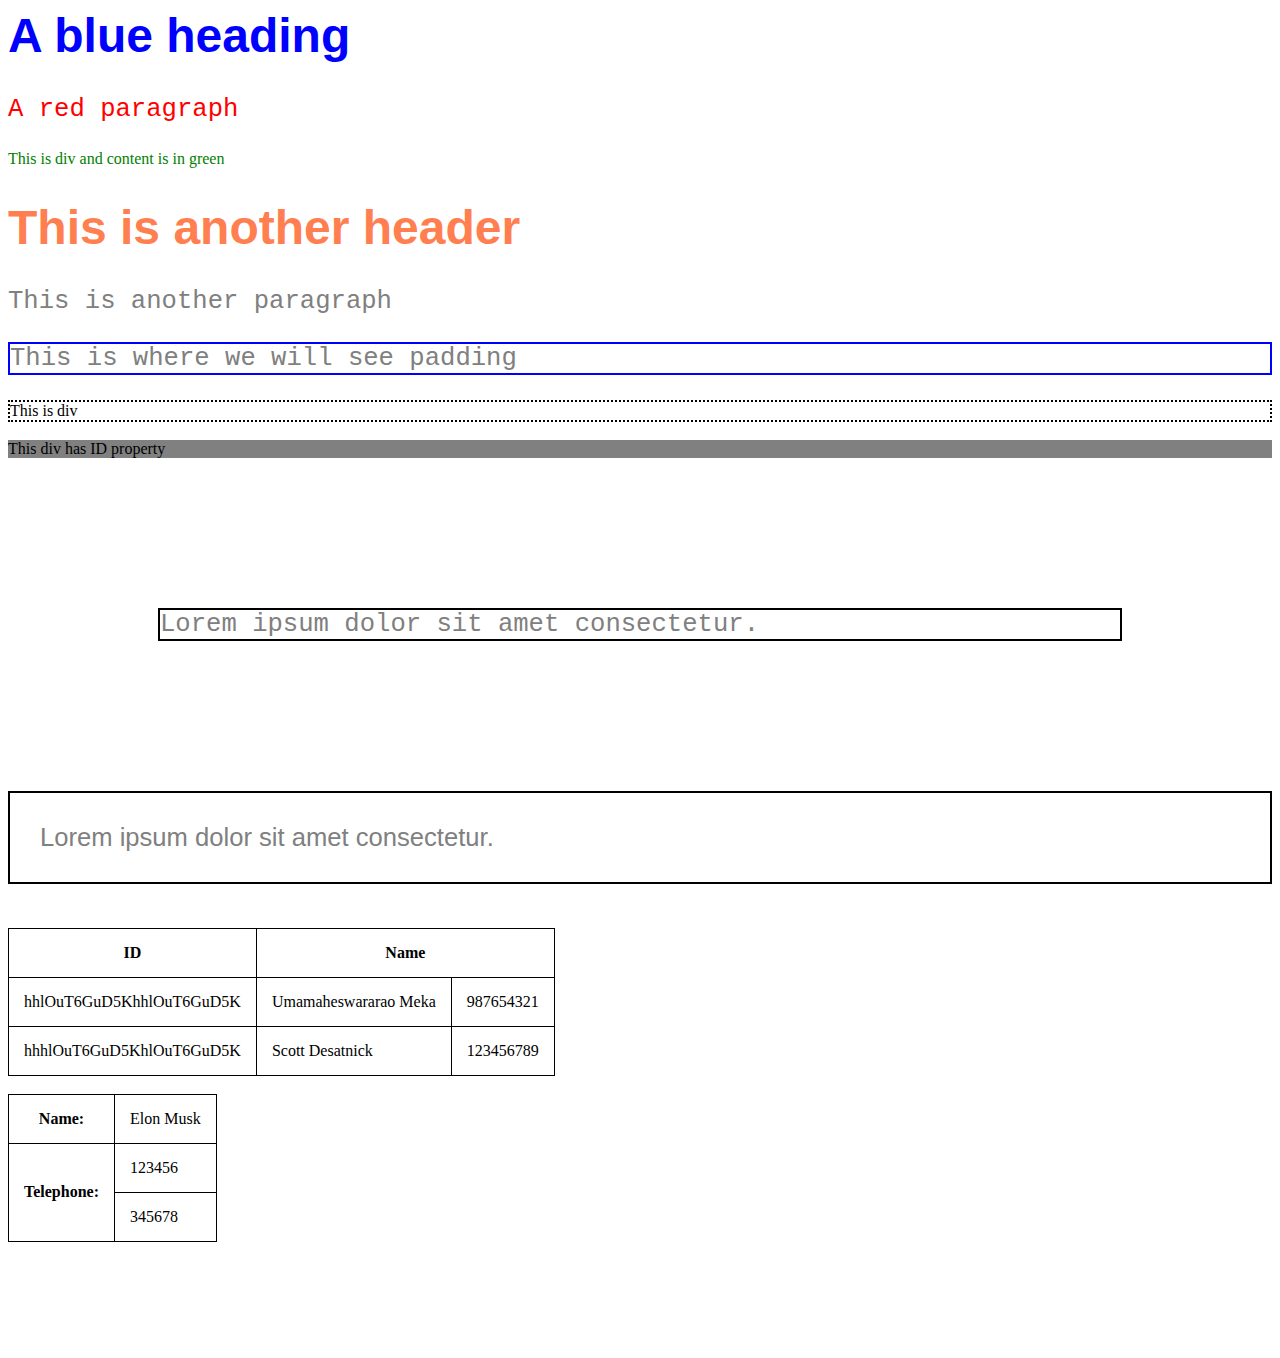
<file: 2.html-css/index.html>
<html>
    <head>
        <title>HTML using CSS</title>
        <link href="../styles.css" rel="stylesheet">
        <style>
            h1 {
                color: coral;
                font-family: Verdana, Geneva, Tahoma, sans-serif;
                font-size: 300%
            }
            p {
                color: gray;
                font-family: 'Courier New', Courier, monospace;
                font-size: 160%;
               
            }
            .para {
                border: 2px solid black;
            }
            .para {
                border: 2px solid red;
            }
            .para {
                border: 2px solid blue;
            }
            .divStudent {
                border : 2px dotted black;
            }

            #div-section {
                background-color: gray;
            }

            .para-padding{
                font-family: Verdana, Geneva, Tahoma, sans-serif;
                border: 2px solid black;
                padding: 30px;
               
            }
            .para-margin {
                border: 2px solid black;
                margin: 150px;
               
            }

            table, tr, th, td {
                border : 1px solid black;
                border-collapse: collapse
            }

            th, td {
                padding: 15px;
            }

            th {
                
            }
        </style>
        
    </head>
    <body>
        <h1 style="color: blue;">A blue heading</h1>
        <p style="color: red;">A red paragraph</p>
        <div style="color: green;">
            This is div and content is in green
        </div>
        <h1>This is another header</h1>
        <p>This is another paragraph</p>
        <p class="para">This is where we will see padding</p>
        <div class="divStudent">
            This is div
        </div>
        <br>
        <div id="div-section"> 
            This div has ID property
        </div>
        <div>
            <p class="para-margin">Lorem ipsum dolor sit amet consectetur.</p>
            <p class="para-padding">Lorem ipsum dolor sit amet consectetur.</p>
        </div>
        <br>
        <table>
            <thead>
                <tr>
                    <th>ID</th>
                    <th colspan="2">Name</th>
                </tr>
            </thead>
            <tbody>
                <tr>
                    <td>hhlOuT6GuD5KhhlOuT6GuD5K</td>
                    <td>Umamaheswararao Meka</td>
                    <td>987654321</td>
                </tr>
                <tr>
                    <td>hhhlOuT6GuD5KhlOuT6GuD5K</td>
                    <td>Scott Desatnick</td>
                    <td>123456789</td>
                </tr>                
            </tbody>
        </table>
        <br>
        <table>
            <tr>
                <th>Name:</th>
                <td>Elon Musk</td>
            </tr>
            <tr>
                <th rowspan="2">Telephone:</th>
                <td>123456</td>
            </tr>
            <tr>
                <td>345678</td>
            </tr>
        </table>
        <br><br><br>
        <br><br><br>
    </body>
</html>
</file>
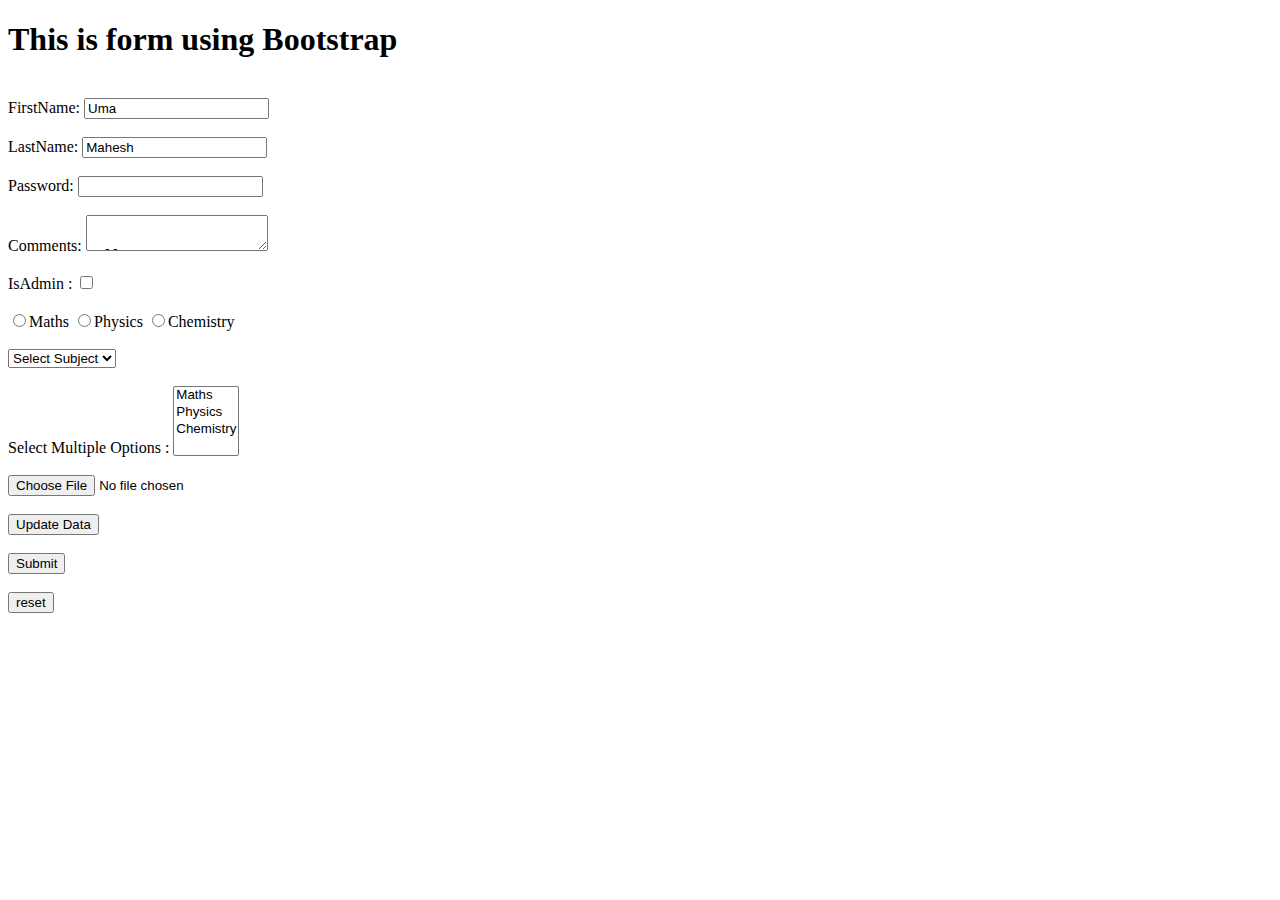
<file: 3.html-forms/index.html>
<!DOCTYPE html>
<html lang="en">
<head>
    <meta name="viewport" content="width=device-width, initial-scale=1.0">
    <title>HTML Forms</title>
    <link href="https://cdn.jsdelivr.net/npm/bootstrap@5.0.0-beta1/dist/css/bootstrap.min.css" rel="stylesheet" integrity="sha384-giJF6kkoqNQ00vy+HMDP7azOuL0xtbfIcaT9wjKHr8RbDVddVHyTfAAsrekwKmP1" crossorigin="anonymous">
</head>
<body>
    <div class="container">
        <h1>This is form using Bootstrap</h1><br>
        <form>
            <label>FirstName:</label> <input type="text" name="fname" value="Uma" class="form-control"><br><br>
            LastName: <input type="text" name="lname" value="Mahesh" class="form-control"><br><br>
            Password: <input type="password" name="pwd" class="form-control"><br><br>
            Comments: <textarea row="10" col="50" name="comments" class="form-control"> 
                        Hello
                      </textarea><br><br>
            IsAdmin : <input type="checkbox" name="Maths" value="Maths"><br><br>
            <input type="radio" name="subject" value="Maths">Maths
            <input type="radio" name="subject" value="Physics">Physics
            <input type="radio" name="subject" value="Chemistry">Chemistry <br><br>
            <select name="dropdown" class="form-control">
                <option value="">Select Subject</option>
                <option value="Maths" >Maths</option>
                <option value="Physics" >Physics</option>
                <option value="Chemistry">Chemistry</option>
            </select> <br><br>
            Select Multiple Options :
            <select name="dropdown" multiple class="form-control">
                <option value="Maths" >Maths</option>
                <option value="Physics" >Physics</option>
                <option value="Chemistry" >Chemistry</option>
            </select><br><br>
            <input type="file" name="upload" accept="image" class="form-control"><br><br>
            <input type="button" class="btn btn-primary" name="updateData" value="Update Data"><br><br>
            <input type="submit" class="btn btn-success" name="Submit" value="Submit"><br><br>
            <input type="reset"  class="btn btn-warning" name="reset" value="reset"><br><br>
            <input type="hidden" name="page" value="100">
        </form>
    </div>
    <br><br><br>
    <script src="https://cdn.jsdelivr.net/npm/bootstrap@5.0.0-beta1/dist/js/bootstrap.bundle.min.js" integrity="sha384-ygbV9kiqUc6oa4msXn9868pTtWMgiQaeYH7/t7LECLbyPA2x65Kgf80OJFdroafW" crossorigin="anonymous"></script>
</body>
</html>
</file>
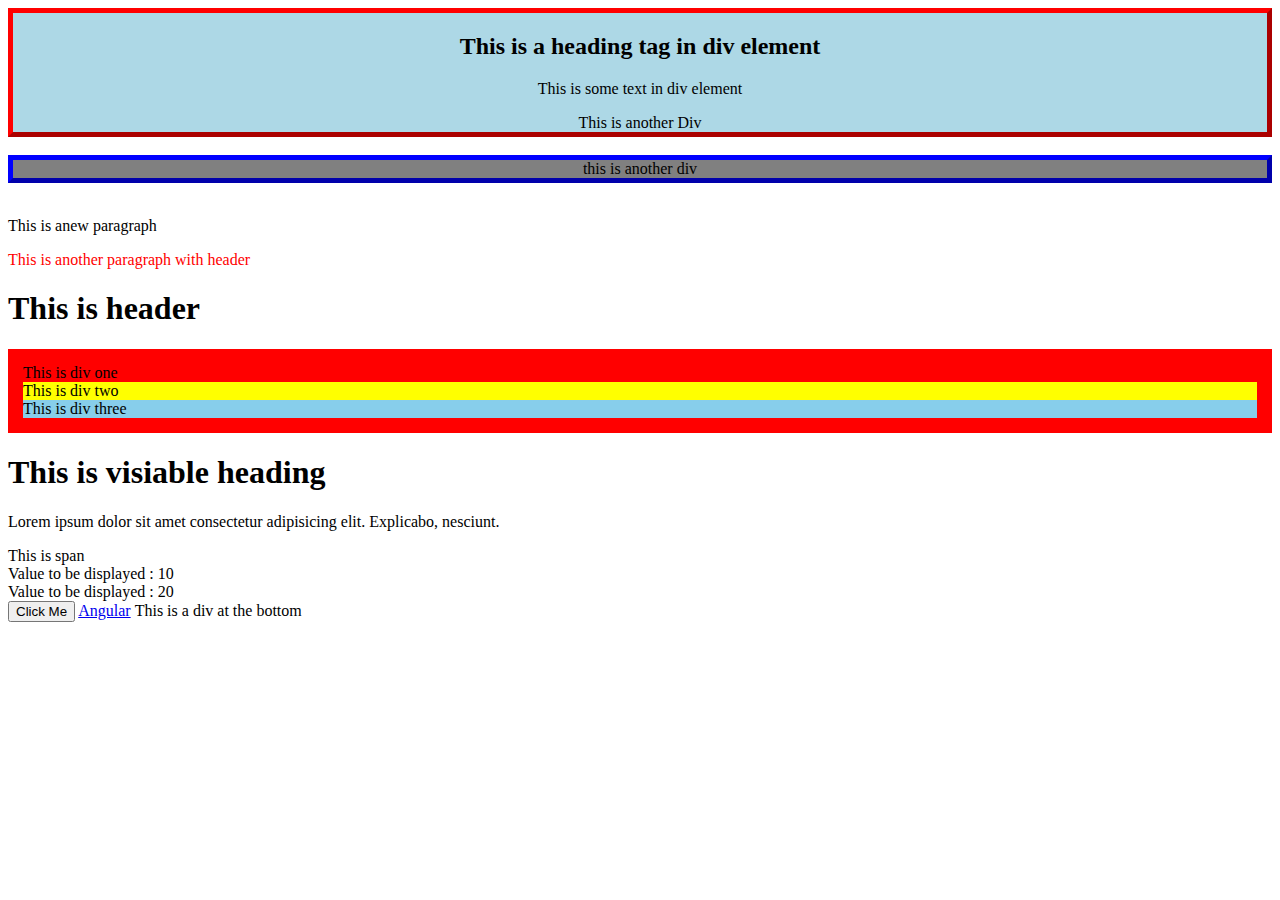
<file: 4.block-level-Inline/index.html>
<!DOCTYPE html>
<html lang="en">
<head>
    <meta charset="UTF-8">
    <meta name="viewport" content="width=device-width, initial-scale=1.0">
    <title>Block Level and Inline Elements</title>
    <style>
        .myDiv {
            border: 5px outset red;
            background-color: lightblue;
            text-align: center;
        }
        .div2 {
            border: 5px outset blue;
            background-color: gray;;
            text-align: center; 
        }
    </style>
</head>
<body>
    <div class="myDiv">
        <h2>This is a heading tag in div element</h2>
        <p>This is some text in div element</p>
        <div>This is another Div</div>
    </div>
    <br>
    <div class="div2">
        this is another div
    </div>
    <br>
    <p>
        This is anew paragraph
    </p>
    <p style="color: red;">
        This is another paragraph with header
        <h1>This is header</h1>
    </p>
    <div style="background-color: red; padding: 15px;">
        This is div one
        <div style="background-color: yellow;">
            This is div two
        </div>
        <div style="background-color: skyblue;">
            This is div three
        </div>
    </div>
    <div>
        <h1>This is visiable heading</h1>
        <h1 style="display:none;">This is hidden heading</h1>
        <p>
            Lorem ipsum dolor sit amet consectetur adipisicing elit. Explicabo, nesciunt.
        </p>
    </div>
    <span>This is span</span>
    <label style="display: block;">Value to be displayed : 10</label>
    <span style="display: block;"> Value to be displayed : 20</span>
    <button class="btn btn-primary">Click Me</button>
    <a href="https://angular.io/">Angular</a>
    <div style="display: inline;">
        This is a div at the bottom
    </div>
    <br><br>
</body>
</html>
</file>
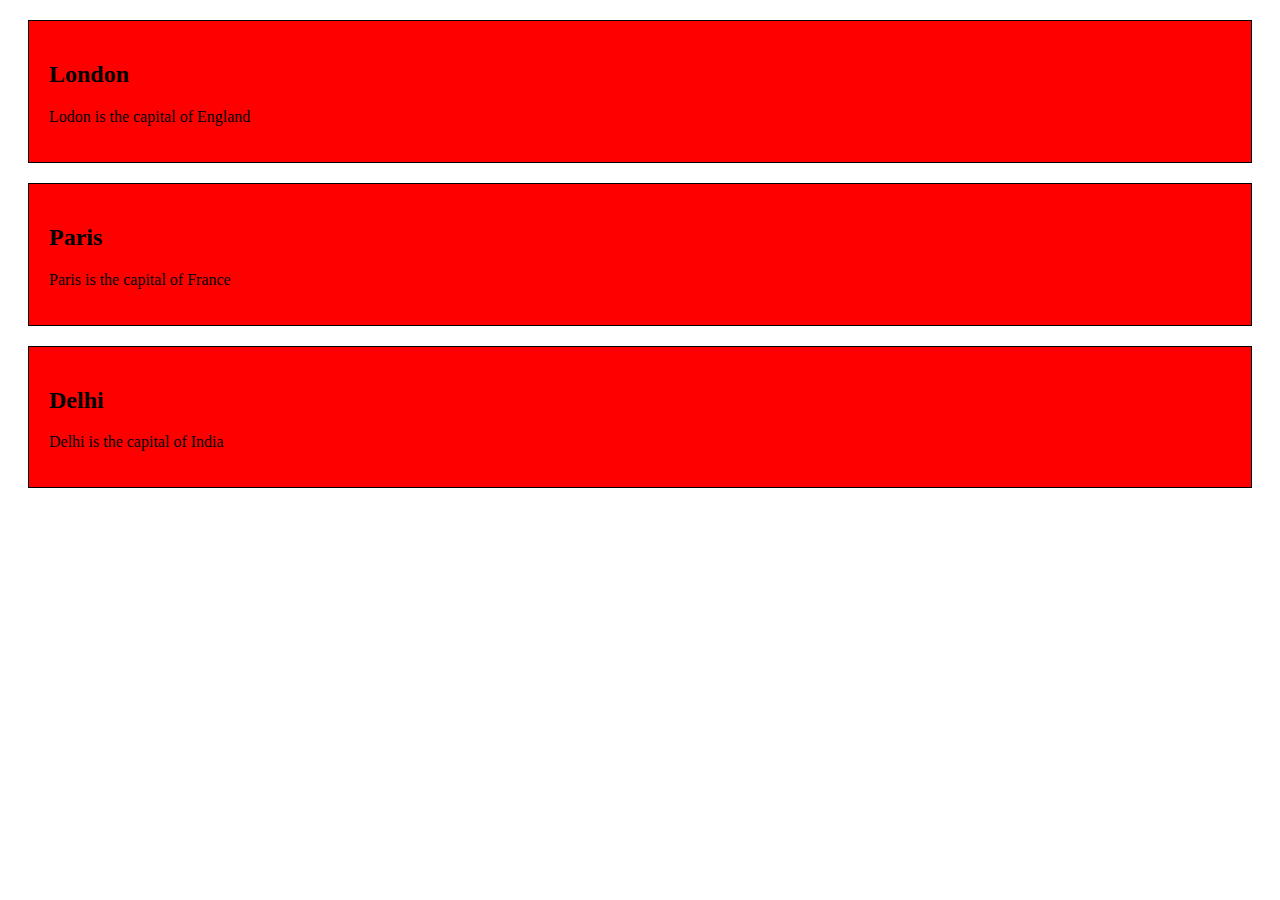
<file: 6.html-class/index.html>
<!DOCTYPE html>
<html lang="en">
<head>
    <meta charset="UTF-8">

    <title>HTML Class</title>
    <style>
        .city {
            background-color: red;
            padding: 20px;
            border:1px solid black;
            margin: 20px;
        }
    </style>
</head>
<body>
    <div class="city">
        <h2>London</h2>
        <p>Lodon is the capital of England</p>
    </div>
    <div class="city">
        <h2>Paris</h2>
        <p>Paris is the capital of France</p>
    </div>
    <div class="city">
        <h2>Delhi</h2>
        <p>Delhi is the capital of India</p>
    </div>
</body>
</html>
</file>
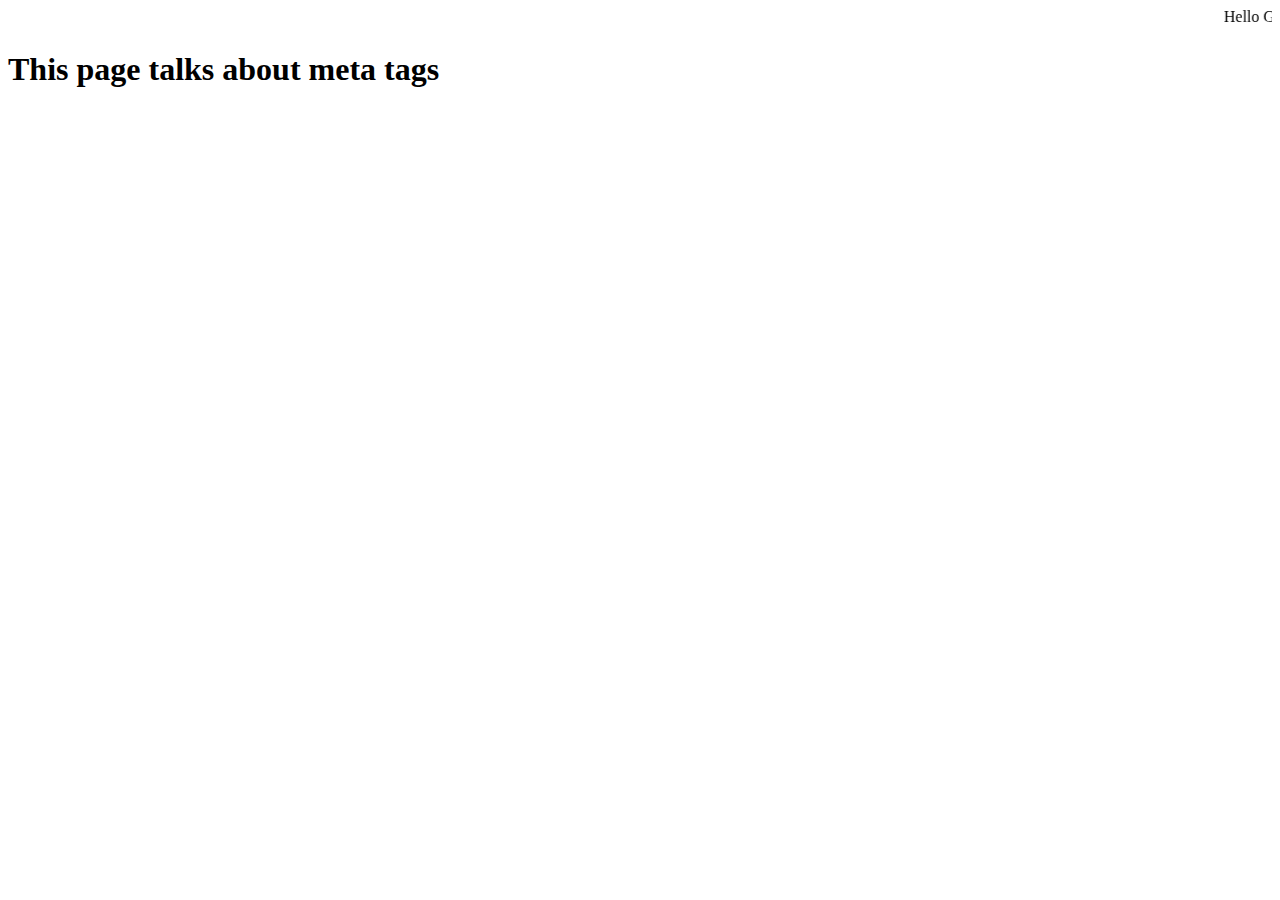
<file: 7.meta-tags/index.html>
<!DOCTYPE html>
<html lang="en">
<head>
    <meta charset="UTF-8">
    <meta name="description" content="This is a HTML website which will help you learn HTML">
    <meta name="author" content="Umamaheswarara Meka">
    <meta name="keywords" content="HTML, CSS, Javascript">
    <meta name="viewport" content="width=device-width, initial-scale=1.0">
    <meta http-equiv="refresh" content="3">
    <title>Document</title>
    
</head>
<body>
        <marquee>Hello Guys</marquee>
        <div>
            <h1>This page talks about meta tags</h1>
        </div>
</body>
</html>
</file>
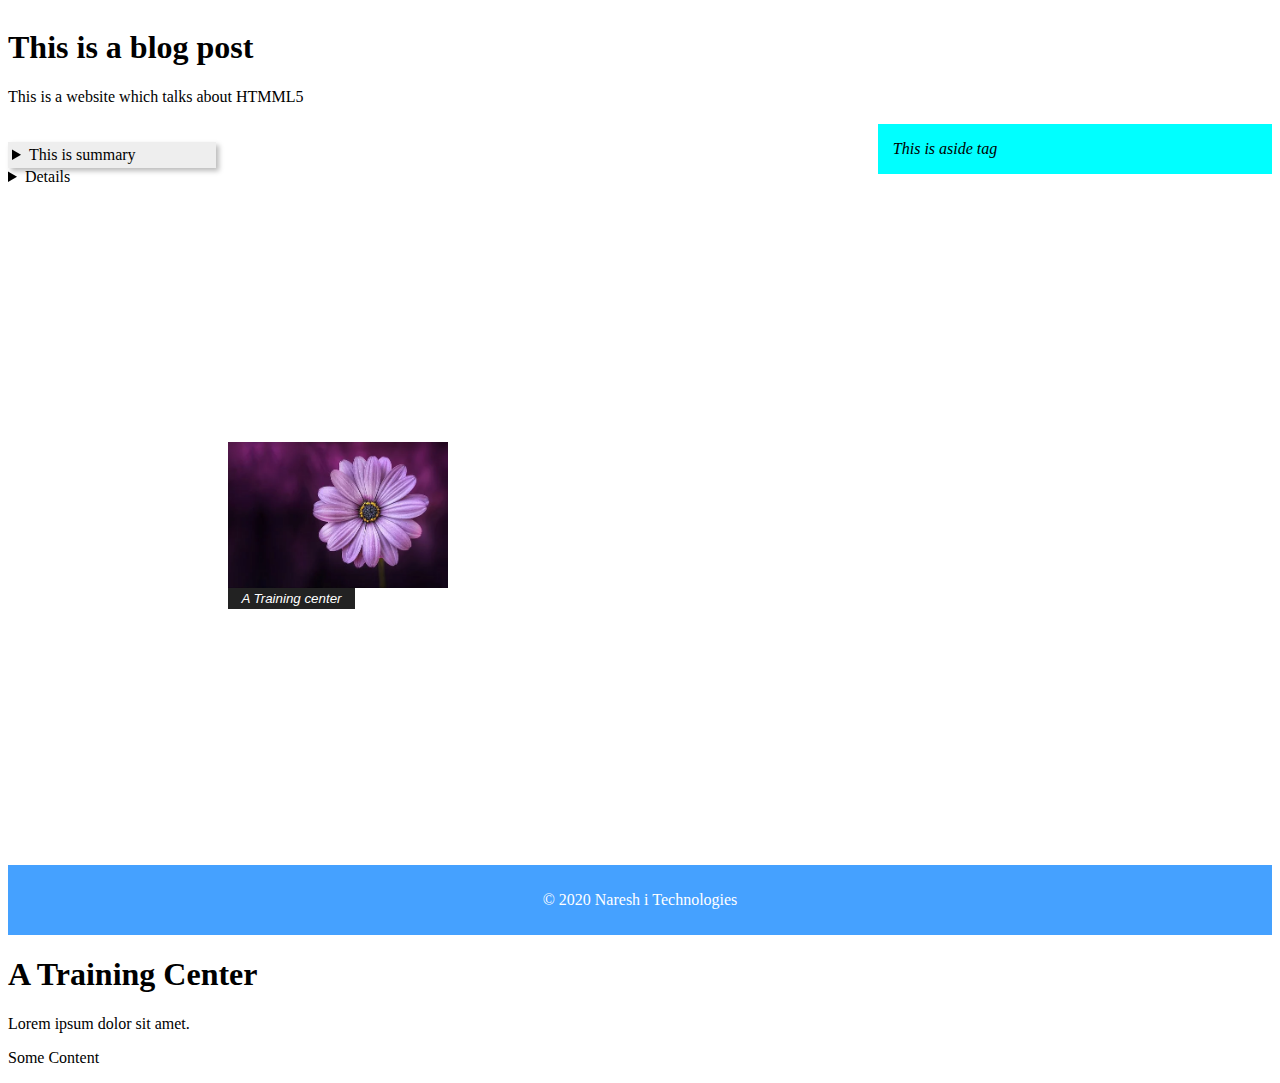
<file: 8.semantic-tags/index.html>
<!DOCTYPE html>
<html lang="en">
<head>
    <meta charset="UTF-8">
    <meta name="viewport" content="width=<device-width>, initial-scale=1.0">
    <title>Document</title>
    <style>
        /* article {
            background-color: gray;
        }
        article > h1, div {
            color: blue;
        } */
        aside {
            width: 30%;
            padding-left:15px;
            margin-left:15px;
            float: right;
            font-style: italic;
            background-color: aqua;
        }
        details > summary {
            padding: 4px;
            width: 200px;
            background-color: #eeeeee;
            border:none;
            box-shadow: 3px 3px 5px #bbbbbb;
            cursor: pointer;
        }
        details > p {
            background-color: #eeeeee;
            padding: 4px;
            width: 250px;
            margin: 0;
            box-shadow: 3px 3px 5px #bbbbbb;
        }

        figure {
            border: thin #C0C0C0;
            display:flex;
            flex-flow: column;
            padding: 220px;
            margin:auto
        }

        img {
            max-width: 220px;
            max-height: 150px;
        }

        figcaption {
            background-color: #222;
            color: #fff;
            font:italic smaller sans-serif;
            padding:3px;
            text-align: center;
            width:121px;
        }

        article {
            min-height: 100%;
            display: grid;
            grid-template-rows: auto;
        }

        footer {
            display: flex;
            justify-content: center;
            padding: 5px;
            background-color: #45a1ff;
            color: #fff;
        }
    </style>
</head>
<body>
    <article>
        <h1>This is a blog post</h1>
        <div>
            This is a website which talks about HTMML5
        </div>
    </article>
    <br>
    <aside>
        <p>This is aside tag</p>
    </aside>
    <br>
    <details>
        <summary>This is summary</summary>
        <p>Lorem ipsum dolor sit amet.</p>
    </details>
    <details>
        This is detail tag
    </details>
    <br><br>
    <figure>
        <img src="../images/First.webp" alt="">
        <figcaption>A Training center</figcaption>
    </figure>
    <br><br>
        <footer>
            <!-- <article>
                <h1>How to be Mean Stack Developer ?</h1>
            </article>
            <ol>
                <li>Start with HTML and CSS</li>
                <li>Then learn Javascript</li>
                <li>and then learn Angular and NodeJS</li>
            </ol> -->
            <footer>
                <p>© 2020 Naresh i Technologies</p>
            </footer>
        </footer>
        <header>
            <h1>A Training Center</h1>
            <p>Lorem ipsum dolor sit amet.</p>
        </header>
        <main>
            <p>Some Content</p>
        </main>
</body>
</html>
</file>
<file: styles.css>
body {
    /* background-color: gray; */
}

h1 {
    color: #7FFF00 ;
}

p {
    color: #8B008B;
}
</file>
